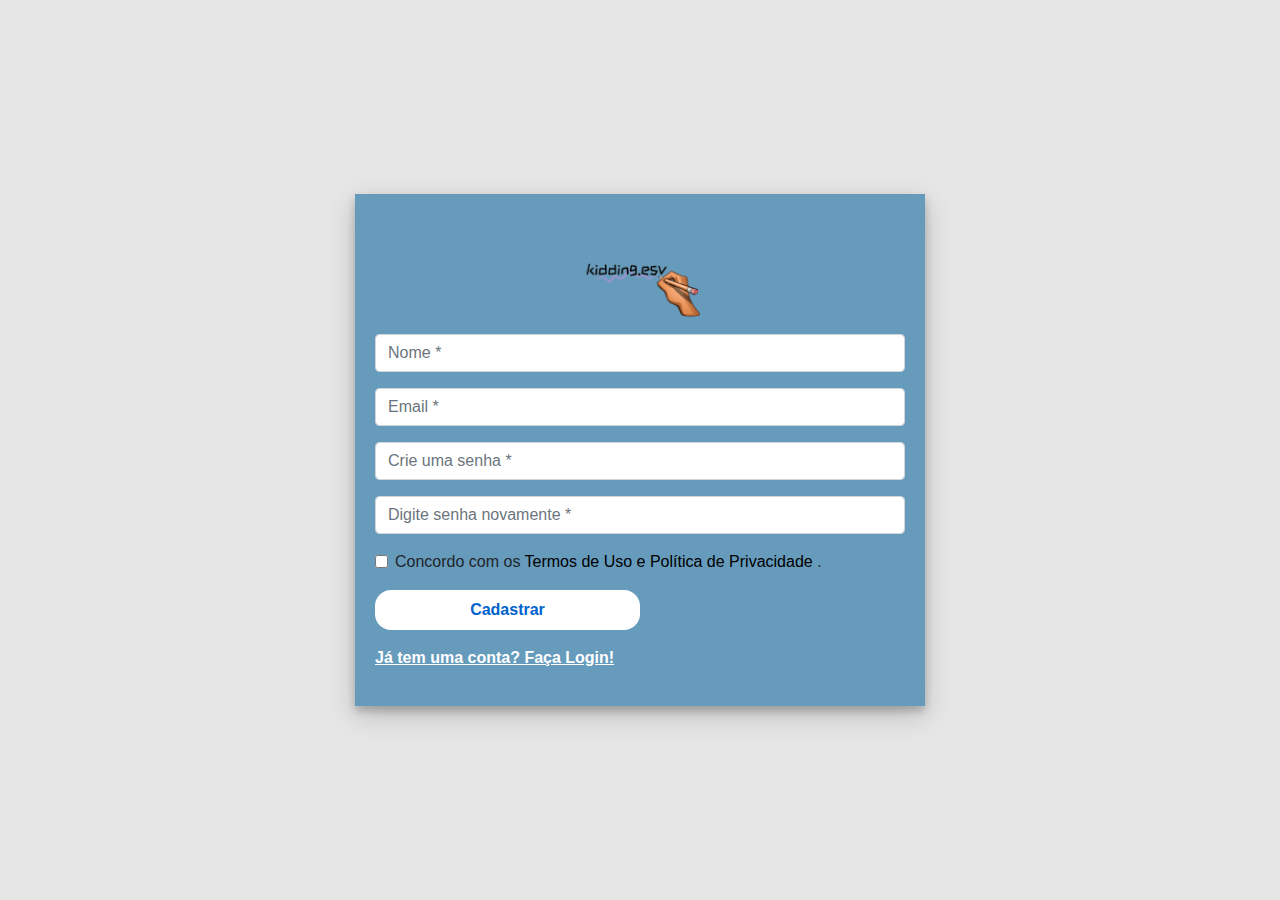
<file: front-kidding-esv/cadastro.html>
<!DOCTYPE html>
<html lang="en">
<head>
    <meta charset="UTF-8">
    <meta http-equiv="X-UA-Compatible" content="IE=edge">
    <meta name="viewport" content="width=device-width, initial-scale=1.0">
    <link rel="shortcut icon" href="favicon.ico" type="image/x-icon">
    <link href="//maxcdn.bootstrapcdn.com/bootstrap/4.1.1/css/bootstrap.min.css" rel="stylesheet" id="bootstrap-css">
    <script src="//maxcdn.bootstrapcdn.com/bootstrap/4.1.1/js/bootstrap.min.js"></script>
    <script src="//cdnjs.cloudflare.com/ajax/libs/jquery/3.2.1/jquery.min.js"></script>
    <title>Cadastro • Kidding.Esv</title>
</head>
<body>
<div class="container login-container center-block">
    <div class="row justify-content-center align-items-center" style="height:100vh">
        <div class="col-md-6 login-form-2 card-body">
            <div style="text-align: center;">
                <a href="index.html"><img src="images/logotip.png" alt="" style="height: 120px; padding: 0%; margin: 0%;"></a>
            </div>
            <form>
                <div class="form-group center">
                    <input required type="text" class="form-control" placeholder="Nome *" value="" />
                </div>
                <div class="form-group center">
                    <input required type="text" class="form-control" placeholder="Email *" value="" />
                </div>
                <div class="form-group center">
                    <input required type="password" class="form-control" placeholder="Crie uma senha *" value="" />
                </div>
                <div class="form-group center">
                    <input required type="password" class="form-control" placeholder="Digite senha novamente *" value="" />
                </div>

                <div class="form-group">
                    <div class="form-check">
                      <input class="form-check-input" type="checkbox" value="" required>
                      <label class="form-check-label point">
                        Concordo com os <a href="termos.html" target="_blank" style="color: black;">Termos de Uso e Política de Privacidade</a> .
                      </label>
                    </div>
                  </div>


                <div class="form-group center">
                    <input type="submit" class="btnSubmit" value="Cadastrar" />
                </div>
                <div class="form-group center">
                    <p><a href="login.html" class="register" value="register">Já tem uma conta? Faça Login!</a></p>
                    
                </div>
            </form>
        </div>
    </div>
</div>
</body>
</html>
<style>

.login-form-2{
    background: #669bbc;
    box-shadow: 0 5px 8px 0 rgba(0, 0, 0, 0.2), 0 9px 26px 0 rgba(0, 0, 0, 0.19);
}
.login-form-2 h3{
    text-align: center;
    color: #fff;
}
.btnSubmit
{
    width: 50%;
    border-radius: 1rem;
    padding: 1.5%;
    border: none;
    cursor: pointer;
}
.login-form-2 .btnSubmit{
    font-weight: 600;
    color: #0062cc;
    background-color: #fff;
}
.login-form-2 .ForgetPwd{
    color: #fff;
    font-weight: 600;
    text-decoration: underline;
}
.register{
    color: #fff;
    font-weight: 600;
    text-decoration: underline;
}
.point{
    cursor: pointer;
}
body{
    background-color: #e6e6e6;
}
</style>
</file>
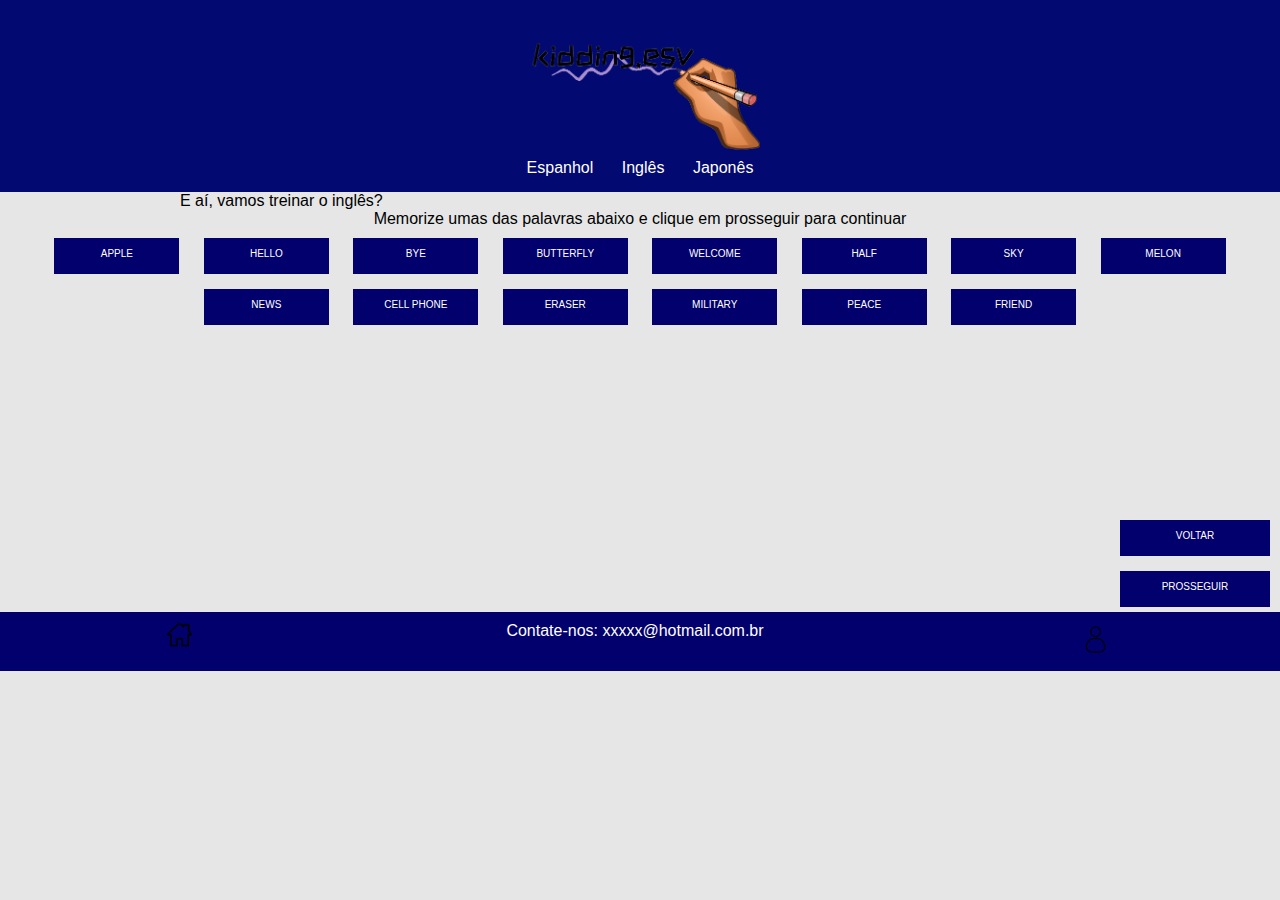
<file: front-kidding-esv/ingles.html>
<!DOCTYPE html>
<html lang="pt-br">
<head>
    <meta charset="UTF-8">
    <meta http-equiv="X-UA-Compatible" content="IE=edge">
    <meta name="viewport" content="width=device-width, initial-scale=1.0">
    <link rel="shortcut icon" href="favicon.ico" type="image/x-icon">
    <link rel="stylesheet" type="text/css" href="css/estilo.css">
    <link rel="stylesheet" href="https://stackpath.bootstrapcdn.com/bootstrap/4.1.3/css/bootstrap.min.css" integrity="sha384-MCw98/SFnGE8fJT3GXwEOngsV7Zt27NXFoaoApmYm81iuXoPkFOJwJ8ERdknLPMO" crossorigin="anonymous">
    <title>Kidding.Esv</title>
</head>
<body>
    <div id="area-cabecalho">
        <div style="text-align: center;">
            <a href="index.html"><img src="images/unknown.png" alt="" style="height: 140px; padding: 0%; margin: 0%;"></a>
        </div>
        <div id="area-menu">
            <a href="espanhol.html" id="espanhol">Espanhol</a>
            <a href="ingles.html" id="ingles">Inglês</a>
            <a href="japones.html" id="japones">Japonês</a>
        </div>
    </div>
    <div id="area-principal">
       <div>
              E aí, vamos treinar o inglês?
        </div>
    </div> 
            <div class="frase">
                Memorize umas das palavras abaixo e clique em prosseguir para continuar
            </div>
            <div class="btn1">
            <button class="btn-color">Apple</button>
            <button class="btn-color">Hello</button>
            <button class="btn-color">Bye</button>
            <button class="btn-color">Butterfly</button>
            <button class="btn-color">Welcome</button>
            <button class="btn-color">Half</button>
            <button class="btn-color">Sky</button>
            <button class="btn-color">Melon</button>
            <button class="btn-color">News</button>
            <button class="btn-color">Cell phone</button>
            <button class="btn-color">Eraser</button>
            <button class="btn-color">Military</button>
            <button class="btn-color">Peace</button>
            <button class="btn-color">Friend</button>
            </div>
        </div>
      
    </div>
        <div class="btn3">
           
            <form action="index.html">
           <button class="btn2" type="submit">Voltar</button>
            </form>
            <form action="ProsseguirG.html">
            <button class="btn4"type="submit">Prosseguir</button>
            </form>
        </div>

    
    <script src="https://code.jquery.com/jquery-3.3.1.slim.min.js" integrity="sha384-q8i/X+965DzO0rT7abK41JStQIAqVgRVzpbzo5smXKp4YfRvH+8abtTE1Pi6jizo" crossorigin="anonymous"></script>
    <script src="https://cdnjs.cloudflare.com/ajax/libs/popper.js/1.14.3/umd/popper.min.js" integrity="sha384-ZMP7rVo3mIykV+2+9J3UJ46jBk0WLaUAdn689aCwoqbBJiSnjAK/l8WvCWPIPm49" crossorigin="anonymous"></script>
    <script src="https://stackpath.bootstrapcdn.com/bootstrap/4.1.3/js/bootstrap.min.js" integrity="sha384-ChfqqxuZUCnJSK3+MXmPNIyE6ZbWh2IMqE241rYiqJxyMiZ6OW/JmZQ5stwEULTy" crossorigin="anonymous"></script>

    <footer class="rodape">
    <a>
    <img src="images/home.png" alt="" style="width: 25px;">
    </a>
         <a>Contate-nos: xxxxx@hotmail.com.br</a>
         <a><img src="images/user.png" alt="" style="width: 35px;"></a>
    
    </footer>
</body>
</html>

<style>
*{
    margin: 0;
    padding: 0;
}
body{
    font-size: 1em;
    font-family: "Trebuchet MS", Arial, Helvetica, sans-serif;
    background-color: #e6e6e6;
}
#area-cabecalho {
    background-color: #020970;
    padding: 10px;
    text-align: center;
    max-height: 200px;
}
#area-logo,
#area-menu{
    padding: 5px;
}
/* Formatação do menu  */
a{
    text-decoration: none;
}
#espanhol:link, #espanhol:visited{
    color:#fff;
    padding: 8px 12px;
}
#espanhol:hover{
    color: #ffba08;
}
#ingles:link, #ingles:visited{
    color:#fff;
    padding: 8px 12px;
}
#ingles:hover{
    color: #0d47a1;
}
#japones:link, #japones:visited{
    color:#fff;
    padding: 8px 12px;
}
#japones:hover{
    color: #d00000;
}
/* Titulo */
h1{
    color: #343a40;
    font-size: 2.5em;
}
.segunda-cor{
    color: #fcca46;
}
/* Imagem Logo */
.container {
    width: 200px;
    height: 120px;
}

/* resize images */
.container img {
    width: 100%;
    height: auto;
    display: block;
    margin-left: auto;
    margin-right: auto
}

#area-principal{
    width: 920px;
    margin: 0 auto;
}
#area-postagens{
    width: 660px;
    float: left;
    
}
.center{
    text-align: center;
}
/* Login */
.login-container{
    margin-top: 5%;
    margin-right: 10%;
}
.login-form-2{
    padding: 7%;
    background: #156d88;
    box-shadow: 0 5px 8px 0 rgba(0, 0, 0, 0.2), 0 9px 26px 0 rgba(0, 0, 0, 0.19);
}
.login-form-2 h3{
    text-align: center;
    color: #fff;
}
.login-container form{
    padding:15%;
}
.btnSubmit
{
    width: 50%;
    border-radius: 1rem;
    padding: 1.5%;
    border: none;
    cursor: pointer;
}
.login-form-2 .btnSubmit{
    font-weight: 600;
    color: #0062cc;
    background-color: #fff;
}
.login-form-2 .ForgetPwd{
    color: #fff;
    font-weight: 600;
    text-decoration: underline;
}
.register{
    color: rgb(255, 255, 255);
    font-weight: 600;
    text-decoration:none;
}

/*Tabela das Palavras*/

.btn-color{ 
    font-family:Arial,;
    font-size: 10px;
    text-transform: uppercase;
    font-weight: 500;
    border: none;
    padding: 10px;
    margin: 10px;
    cursor: pointer;
    background: #01006c;
    color:#fff;
    box-shadow:0 5px 0 #01006c;
    width: 125px;
}

.btn-color:hover{
    
    background: #01006c;
    color:#fff;
    box-shadow: 0 5px 0 #03024d;
}
.btn-color:active{
    position: relative;
    top: 0 5px 0;
    box-shadow:none;
}
          
 /*frase position*/
.frase{
    text-align: center;
}
/*Tabela Position*/
.btn1{
    text-align: center;
}

.btn3{
    text-align: right;
    margin-top: 180px;
}

/*Position Voltar e Prosseguir*/
.btn2{
    font-family:Arial,;
    font-size: 10px;
    text-transform: uppercase;
    font-weight: 500;
    border: none;
    padding: 10px;
    margin: 10px;
    cursor: pointer;
    background: #01006c;
    color:#fff;
    box-shadow:0 5px 0 #01006c;
    width: 150px;
    
    }
    
.btn4
{
    font-family:Arial,;
    font-size: 10px;
    text-transform: uppercase;
    font-weight: 500;
    border: none;
    padding: 10px;
    margin: 10px;
    cursor: pointer;
    background: #01006c;
    color:#fff;
    box-shadow:0 5px 0 #01006c;
    width: 150px;
}
/*rodateupé*/
.rodape{
    background: #01006c;
    font-family: Arial;
    color: #fff;
    padding: 10px;
    display: flex;
    justify-content: space-around;
   }






</style>
</file>
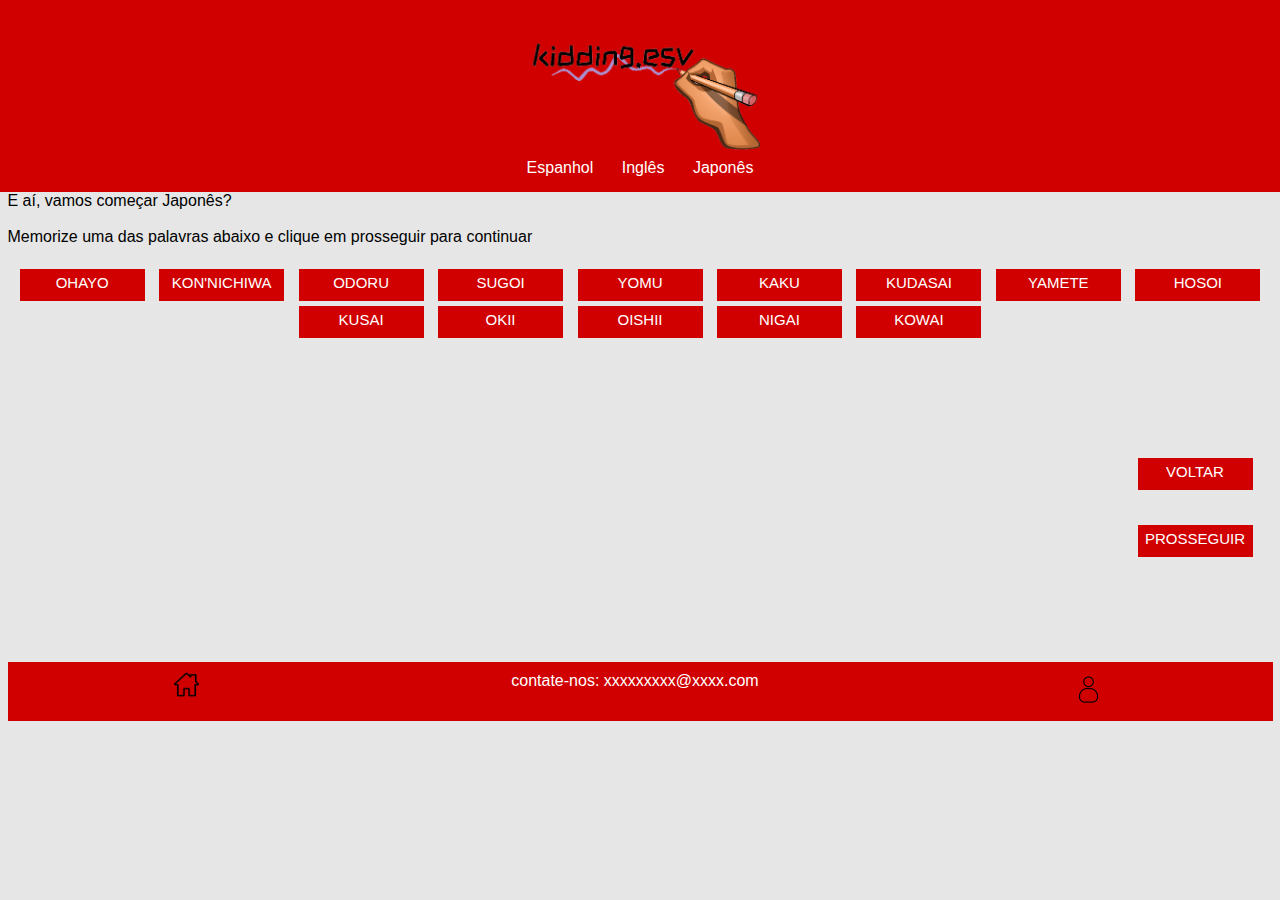
<file: front-kidding-esv/japones.html>
<!DOCTYPE html>
<html lang="pt-br">
<head>
    <meta charset="UTF-8">
    <meta http-equiv="X-UA-Compatible" content="IE=edge">
    <meta name="viewport" content="width=device-width, initial-scale=1.0">
    <link rel="shortcut icon" href="favicon.ico" type="image/x-icon">
    <title>Kidding.Esv</title>
</head>
<body>
    <header>
    <div id="area-cabecalho">
        <div style="text-align: center;">
            <a href="index.html"><img src="images/unknown.png" alt="" style="height: 140px; padding: 0%; margin: 0%;"></a>
        </div>
        
        <div id="area-menu">
            <a href="espanhol.html" id="espanhol">Espanhol</a>
            <a href="ingles.html" id="ingles">Inglês</a>
            <a href="japones.html" id="japones">Japonês</a>
        </div>
    </div>
</header>
    <div id="area-principal">
        <div id="area-postagens">
            E aí, vamos começar Japonês? 
         <br>
         <br>
            Memorize uma das palavras abaixo e clique em prosseguir para continuar
        </div>
        <br>
        <br>
        <br>
        <br>
        <div class="meio">
        <button class="plvJ">Ohayo</button>
        <button class="plvJ">Kon'nichiwa</button>
        <button class="plvJ">Odoru</button>
        <button class="plvJ">Sugoi</button>
        <button class="plvJ">Yomu</button>
        <button class="plvJ">Kaku</button>
        <button class="plvJ">Kudasai</button>
        <button class="plvJ">Yamete</button>
        <button class="plvJ">Hosoi</button>
        <button class="plvJ">Kusai</button>
        <button class="plvJ">Okii</button>
        <button class="plvJ">Oishii</button>
        <button class="plvJ">Nigai</button>
        <button class="plvJ">kowai</button>
    </div>
    <div class="cont">
        <form action="index.html">
            <button class="cont1" type="submit">Voltar</button>
    </form>
    <form action="prosseguirJ.html">
        <button class="cont1">Prosseguir</button>
    </form>
    </div>
    <br>
    <br>
    <br>
    <br>
    <br>
    <footer class="footer">
        <a href="index.html">
        <img src="images/home.png" alt="" style="width: 25px">
    </a>
        <a>contate-nos: xxxxxxxxx@xxxx.com</a>

        <a><img src="images/user.png" alt="" style="width: 35px"></a>
 
    </footer>
</body>
</html>
<style>
*{
    margin: 0;
    padding: 0;
}
body{
    font-size: 1em;
    font-family: "Trebuchet MS", Arial, Helvetica, sans-serif;
    background-color: #e6e6e6;
}
#area-cabecalho {
    background-color: #d00000;
    padding: 10px;
    text-align: center;
    max-height: 200px;
}
#area-logo,
#area-menu{
    padding: 5px;
}
/* Formatação do menu  */
a{
    text-decoration: none;
}
#espanhol:link, #espanhol:visited{
    color:#fff;
    padding: 8px 12px;
}
#espanhol:hover{
    color: #ffba08;
}
#ingles:link, #ingles:visited{
    color:#fff;
    padding: 8px 12px;
}
#ingles:hover{
    color: #0d47a1;
}
#japones:link, #japones:visited{
    color:rgb(255, 255, 255);
    padding: 8px 12px;
}
#japones:hover{
    color: #000000;
}
/* Titulo */
h1{
    color: #343a40;
    font-size: 2.5em;
}
.segunda-cor{
    color: #fcca46;
}
/* Imagem Logo */
.container {
    width: 200px;
    height: 120px;
}

/* resize images */
.container img {
    width: 100%;
    height: auto;
    display: block;
    margin-left: auto;
    margin-right: auto
}

#area-principal{
    width: 1265px;
    margin: 0 auto;
}
#area-postagens{
    width: 660px;
    float: left;
}
.center{
    text-align: center;
}
/* Login */
.login-container{
    margin-top: 5%;
    margin-right: 10%;
}
.login-form-2{
    padding: 7%;
    background: #156d88;
    box-shadow: 0 5px 8px 0 rgba(0, 0, 0, 0.2), 0 9px 26px 0 rgba(0, 0, 0, 0.19);
}
.login-form-2 h3{
    text-align: center;
    color: #fff;
}
.login-container form{
    padding:15%;
}
.btnSubmit
{
    width: 50%;
    border-radius: 1rem;
    padding: 1.5%;
    border: none;
    cursor: pointer;
}
.login-form-2 .btnSubmit{
    font-weight: 600;
    color: #0062cc;
    background-color: #fff;
}
.login-form-2 .ForgetPwd{
    color: #fff;
    font-weight: 600;
    text-decoration: underline;
}
.register{
    color: rgb(255, 255, 255);
    font-weight: 600;
    text-decoration: none;
}
.plvJ{
    font-family: Arial;
    font-size: 15px;
    text-transform: uppercase;
    font-weight: 500;
    border: none;
    padding: 5px;
    margin: 5px;
    cursor: pointer;
    background: #d00000;
    color: #fff;
    box-shadow: 0 5px 0 #d00000;
    width: 125px;

}
.plvJ:hover{
    background: #f3f1f1;
    color: rgb(0, 0, 0);
    box-shadow: 0 5px 0 #8d0202;

}
.plvJ:active{
    position: relative;
    top: 5px;
    box-shadow:none;
}
.meio{
    text-align: center;
}
.cont1{
    font-family: Arial;
    font-size: 15px;
    text-transform: uppercase;
    font-weight: 500;
    border: none;
    padding: 5px;
    margin: 20px;
    cursor: pointer;
    background: #d00000;
    color: #fff;
    box-shadow: 0 5px 0 #d00000;
    width: 115px;

}
.cont1:hover{
    background: #f3f1f1;
    color: rgb(0, 0, 0);
    box-shadow: 0 5px 0 #8d0202;

}
.cont1:active{
    position: relative;
    top: 5px;
    box-shadow:none;
}
.cont{
    text-align: right;
    margin-top: 100px;
}
.footer{
    color: #fff;
    background: #d00000;
font-family: Arial, Helvetica, sans-serif;
font-size: 16px;
padding: 10px;
display: flex;
justify-content: space-around;
}
</style>
</file>
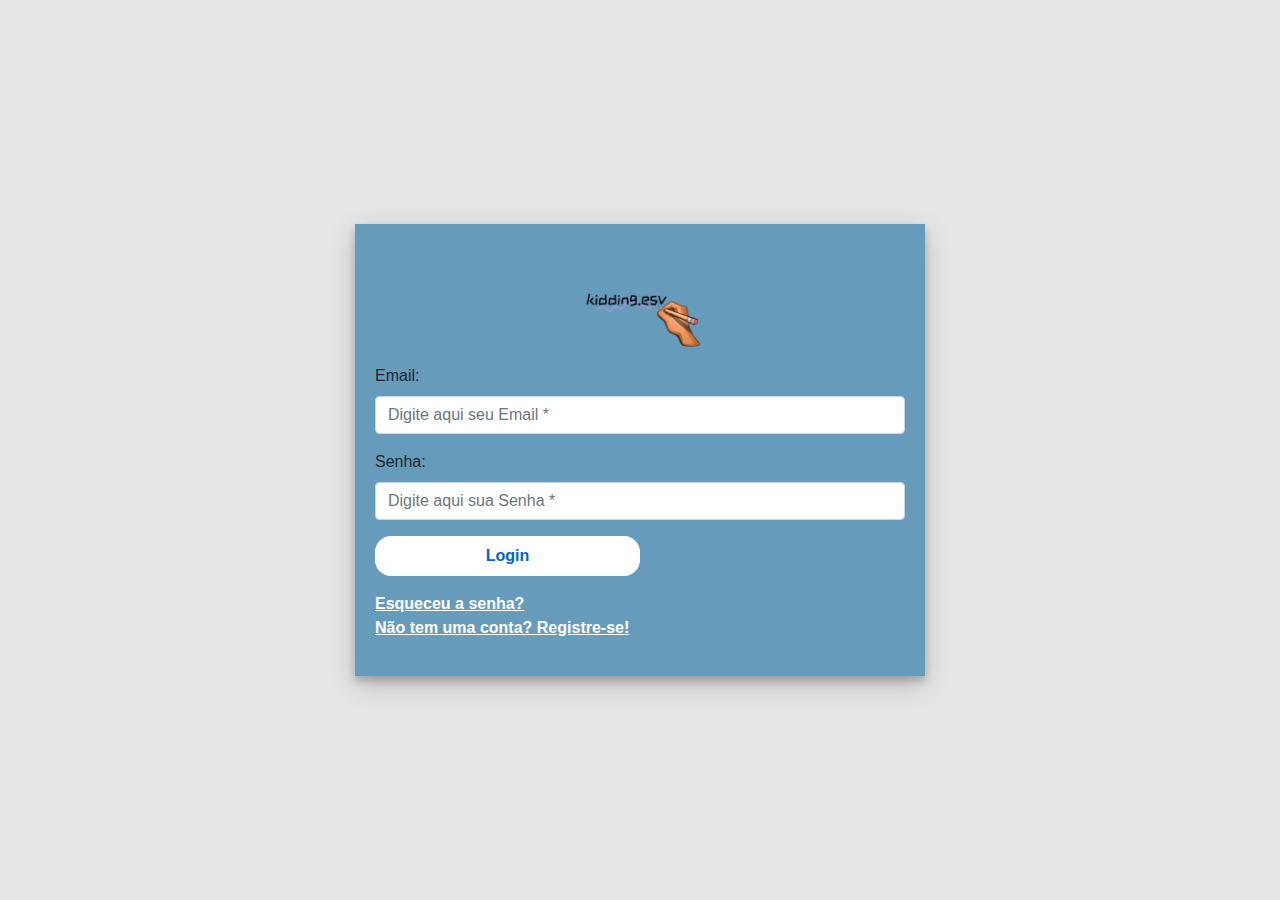
<file: front-kidding-esv/login.html>
<!DOCTYPE html>
<html lang="en">
<head>
    <meta charset="UTF-8">
    <meta http-equiv="X-UA-Compatible" content="IE=edge">
    <meta name="viewport" content="width=device-width, initial-scale=1.0">
    <link rel="shortcut icon" href="favicon.ico" type="image/x-icon">
    <link href="//maxcdn.bootstrapcdn.com/bootstrap/4.1.1/css/bootstrap.min.css" rel="stylesheet" id="bootstrap-css">
    <script src="//maxcdn.bootstrapcdn.com/bootstrap/4.1.1/js/bootstrap.min.js"></script>
    <script src="//cdnjs.cloudflare.com/ajax/libs/jquery/3.2.1/jquery.min.js"></script>
    <title>Login • Kidding.Esv</title>
</head>
<body>
<div class="container login-container center-block">
    <div class="row justify-content-center align-items-center" style="height:100vh">
        <div class="col-md-6 login-form-2 card-body">
            <div style="text-align: center;">
                <a href="index.html"><img src="images/logotip.png" alt="" style="height: 120px; padding: 0%; margin: 0%;"></a>
            </div>
            <form>
                <div class="form-group center">
                    <label> Email:</label>
                    <input required type="text" class="form-control" placeholder="Digite aqui seu Email *" value="" />
                </div>
                <div class="form-group center">
                    <label> Senha:</label>
                    <input required type="password" class="form-control" placeholder="Digite aqui sua Senha *" value="" />
                </div>
                <div class="form-group center">
                    <input type="submit" class="btnSubmit" value="Login" />
                </div>
                <div class="form-group center">
                    <a href="redefinir.html" class="ForgetPwd" value="Login">Esqueceu a senha?</a>
                    <p><a href="cadastro.html" class="register" value="register">Não tem uma conta? Registre-se!</a></p>
                    
                </div>
            </form>
        </div>
    </div>
</div>
</body>
</html>
<style>

.login-form-2{
    background: #669bbc;
    box-shadow: 0 5px 8px 0 rgba(0, 0, 0, 0.2), 0 9px 26px 0 rgba(0, 0, 0, 0.19);
}
.login-form-2 h3{
    text-align: center;
    color: #fff;
}
.btnSubmit
{
    width: 50%;
    border-radius: 1rem;
    padding: 1.5%;
    border: none;
    cursor: pointer;
}
.login-form-2 .btnSubmit{
    font-weight: 600;
    color: #0062cc;
    background-color: #fff;
}
.login-form-2 .ForgetPwd{
    color: #fff;
    font-weight: 600;
    text-decoration: underline;
}
.register{
    color: #fff;
    font-weight: 600;
    text-decoration: underline;
}
body{
    background-color: #e6e6e6;
}
</style>
</file>
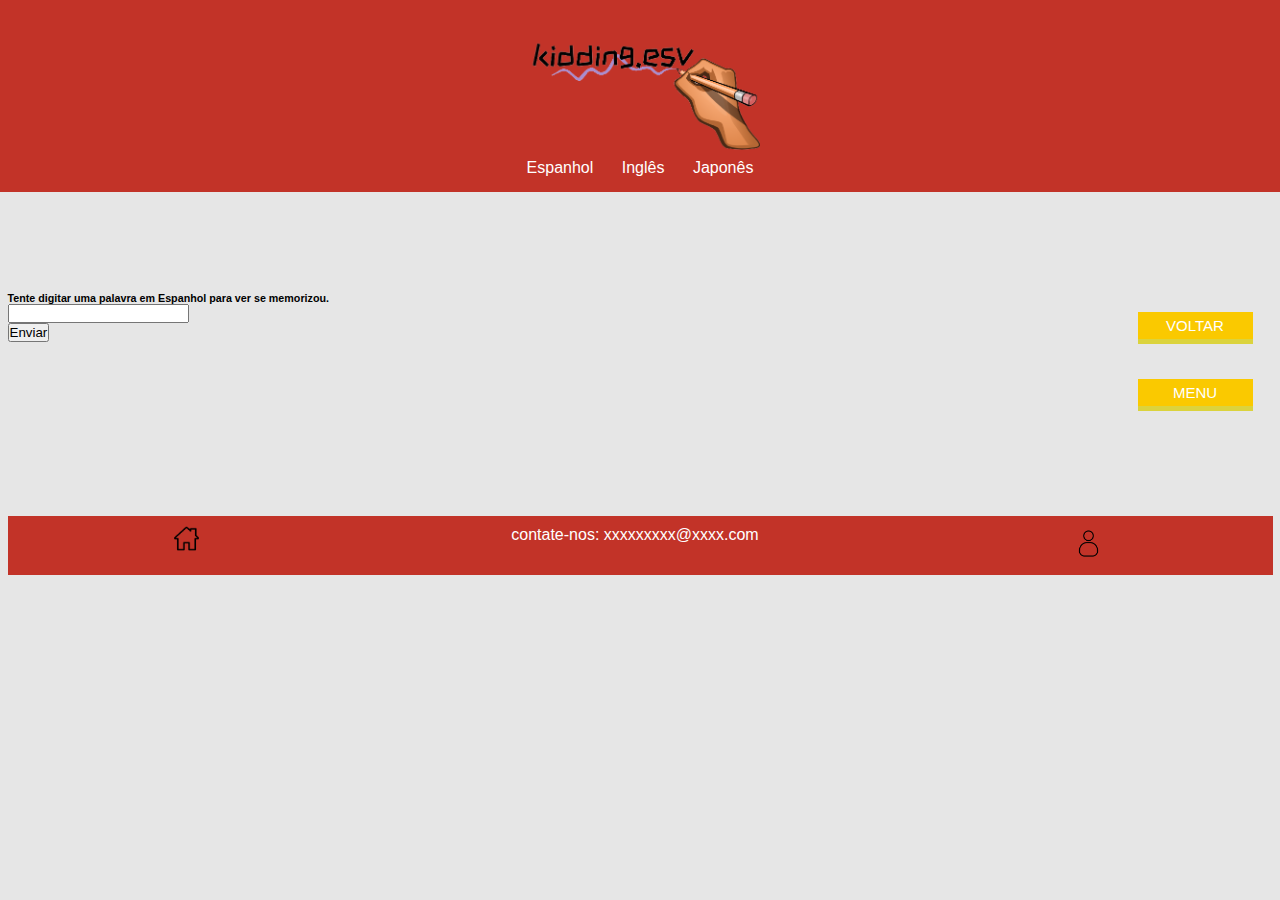
<file: front-kidding-esv/prosseguirE.html>
<!DOCTYPE html>
<html lang="pt-br">
<head>
    <meta charset="UTF-8">
    <meta http-equiv="X-UA-Compatible" content="IE=edge">
    <meta name="viewport" content="width=device-width, initial-scale=1.0">
    <link rel="shortcut icon" href="favicon.ico" type="image/x-icon">
    <link rel="stylesheet" href="https://stackpath.bootstrapcdn.com/bootstrap/4.1.3/css/bootstrap.min.css" integrity="sha384-MCw98/SFnGE8fJT3GXwEOngsV7Zt27NXFoaoApmYm81iuXoPkFOJwJ8ERdknLPMO" crossorigin="anonymous">
    <title>Kidding.Esv</title>
</head>
<body>
    <header>
    <div id="area-cabecalho">
        <div style="text-align: center;">
            <a href="index.html"><img src="images/unknown.png" alt="" style="height: 140px; padding: 0%; margin: 0%;"></a>
        </div>
        
        <div id="area-menu">
            <a href="espanhol.html" id="espanhol">Espanhol</a>
            <a href="ingles.html" id="ingles">Inglês</a>
            <a href="japones.html" id="japones">Japonês</a>
        </div>
    </div>
</header>
    <div id="area-principal">
        <div id="area-postagens">
            <h6>Tente digitar uma palavra em Espanhol para ver se memorizou.</h6>
            <div class="input-group mb-3">
                <input type="text" class="form-control" aria-label="teste" aria-describedby="button-addon2">
                <div class="input-group-append">
                  <button class="btn btn-outline-secondary" type="button" id="button-addon2">Enviar</button>
                </div>
              </div>
         <br>
         <br>
    </div>
    <div class="progE">
        <form action="espanhol.html">
            <button class="prog2" type="submit">Voltar</button>
    </form>
    <form action="index.html">
        <button class="prog2">Menu</button>
    </form>
    </div>
    <br>
    <br>
    <br>
    <br>
    <br>
    <footer class="footer">
        <a href="index.html">
        <img src="images/home.png" alt="" style="width: 25px">
    </a>
        <a>contate-nos: xxxxxxxxx@xxxx.com</a>

        <a><img src="images/user.png" alt="" style="width: 35px"></a>
 
    </footer>
</body>
</html>
<style>
*{
    margin: 0;
    padding: 0;
}
body{
    font-size: 1em;
    font-family: "Trebuchet MS", Arial, Helvetica, sans-serif;
    background-color: #e6e6e6;
}
#area-cabecalho {
    background-color: #c23328;
    padding: 10px;
    text-align: center;
    max-height: 200px;
}
#area-logo,
#area-menu{
    padding: 5px;
}
/* Formatação do menu  */
a{
    text-decoration: none;
}
#espanhol:link, #espanhol:visited{
    color:#fff;
    padding: 8px 12px;
}
#espanhol:hover{
    color: #ffba08;
}
#ingles:link, #ingles:visited{
    color:#fff;
    padding: 8px 12px;
}
#ingles:hover{
    color: #0d47a1;
}
#japones:link, #japones:visited{
    color:rgb(255, 255, 255);
    padding: 8px 12px;
}
#japones:hover{
    color: #000000;
}
/* Titulo */
h1{
    color: #343a40;
    font-size: 2.5em;
}
.segunda-cor{
    color: #fcca46;
}
/* Imagem Logo */
.container {
    width: 200px;
    height: 120px;
}

/* resize images */
.container img {
    width: 100%;
    height: auto;
    display: block;
    margin-left: auto;
    margin-right: auto
}

#area-principal{
    width: 1265px;
    margin: 0 auto;
}
#area-postagens{
    width: 660px;
    float: left;
}
.center{
    text-align: center;
}
/* Login */
.login-container{
    margin-top: 5%;
    margin-right: 10%;
}
.login-form-2{
    padding: 7%;
    background: #156d88;
    box-shadow: 0 5px 8px 0 rgba(0, 0, 0, 0.2), 0 9px 26px 0 rgba(0, 0, 0, 0.19);
}
.login-form-2 h3{
    text-align: center;
    color: #fff;
}
.login-container form{
    padding:15%;
}
.btnSubmit
{
    width: 50%;
    border-radius: 1rem;
    padding: 1.5%;
    border: none;
    cursor: pointer;
}
.login-form-2 .btnSubmit{
    font-weight: 600;
    color: #0062cc;
    background-color: #fff;
}
.login-form-2 .ForgetPwd{
    color: #fff;
    font-weight: 600;
    text-decoration: underline;
}
.register{
    color: rgb(255, 255, 255);
    font-weight: 600;
    text-decoration: none;
}

.prog2{
    font-family: Arial;
    font-size: 15px;
    text-transform: uppercase;
    font-weight: 500;
    border: none;
    padding: 5px;
    margin: 20px;
    cursor: pointer;
    background: #fac900;
    color: #fff;
    box-shadow: 0 5px 0 #dbd33d;
    width: 115px;

}
.prog2:hover{
    background: #c23328;
    color: rgb(0, 0, 0);
    box-shadow: 0 5px 0 #dbd33d;

}
.prog2:active{
    position: relative;
    top: 5px;
    box-shadow:none;
}
.progE{
    text-align: right;
    margin-top: 100px;
}
.footer{
    color: #fff;
    background: #c23328;
font-family: Arial, Helvetica, sans-serif;
font-size: 16px;
padding: 10px;
display: flex;
justify-content: space-around;
}
</style>
</file>
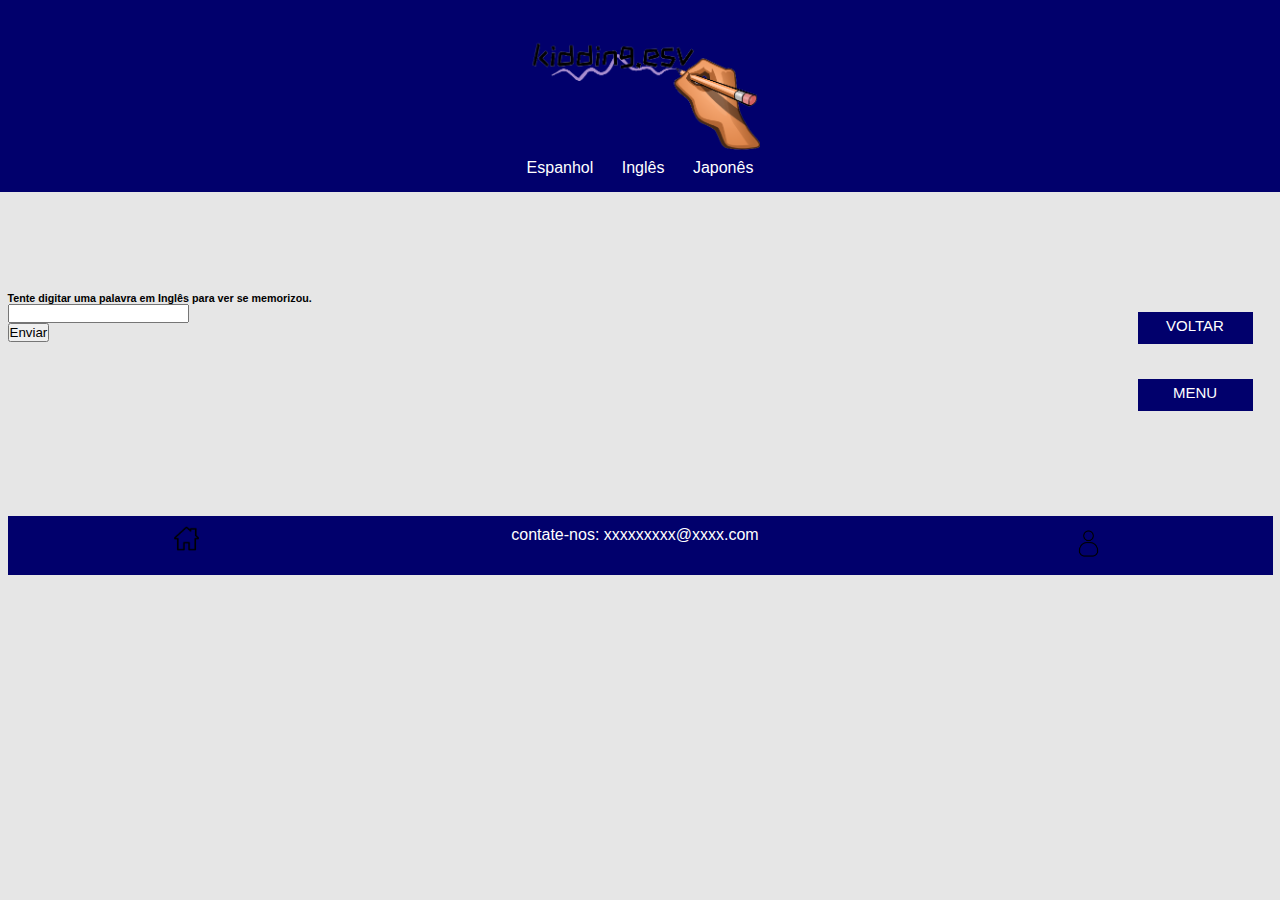
<file: front-kidding-esv/ProsseguirG.html>
<!DOCTYPE html>
<html lang="pt-br">
<head>
    <meta charset="UTF-8">
    <meta http-equiv="X-UA-Compatible" content="IE=edge">
    <meta name="viewport" content="width=device-width, initial-scale=1.0">
    <link rel="shortcut icon" href="favicon.ico" type="image/x-icon">
    <link rel="stylesheet" href="https://stackpath.bootstrapcdn.com/bootstrap/4.1.3/css/bootstrap.min.css" integrity="sha384-MCw98/SFnGE8fJT3GXwEOngsV7Zt27NXFoaoApmYm81iuXoPkFOJwJ8ERdknLPMO" crossorigin="anonymous">
    <title>Kidding.Esv</title>
</head>
<body>
    <header>
    <div id="area-cabecalho">
        <div style="text-align: center;">
            <a href="index.html"><img src="images/unknown.png" alt="" style="height: 140px; padding: 0%; margin: 0%;"></a>
        </div>
        
        <div id="area-menu">
            <a href="espanhol.html" id="espanhol">Espanhol</a>
            <a href="ingles.html" id="ingles">Inglês</a>
            <a href="japones.html" id="japones">Japonês</a>
        </div>
    </div>
</header>
    <div id="area-principal">
        <div id="area-postagens">
            <h6>Tente digitar uma palavra em Inglês para ver se memorizou.</h6>
            <div class="input-group mb-3">
                <input type="text" class="form-control" aria-label="teste" aria-describedby="button-addon2">
                <div class="input-group-append">
                  <button class="btn btn-outline-secondary" type="button" id="button-addon2">Enviar</button>
                </div>
              </div>
         <br>
         <br>
    </div>
    <div class="progE">
        <form action="ingles.html">
            <button class="prog2" type="submit">Voltar</button>
    </form>
    <form action="index.html">
        <button class="prog2">Menu</button>
    </form>
    </div>
    <br>
    <br>
    <br>
    <br>
    <br>
    <footer class="footer">
        <a href="index.html">
        <img src="images/home.png" alt="" style="width: 25px">
    </a>
        <a>contate-nos: xxxxxxxxx@xxxx.com</a>

        <a><img src="images/user.png" alt="" style="width: 35px"></a>
 
    </footer>
</body>
</html>
<style>
*{
    margin: 0;
    padding: 0;
}
body{
    font-size: 1em;
    font-family: "Trebuchet MS", Arial, Helvetica, sans-serif;
    background-color: #e6e6e6;
}
#area-cabecalho {
    background-color: #01006c;
    padding: 10px;
    text-align: center;
    max-height: 200px;
}
#area-logo,
#area-menu{
    padding: 5px;
}
/* Formatação do menu  */
a{
    text-decoration: none;
}
#espanhol:link, #espanhol:visited{
    color:#fff;
    padding: 8px 12px;
}
#espanhol:hover{
    color: #01006c;
}
#ingles:link, #ingles:visited{
    color:#fff;
    padding: 8px 12px;
}
#ingles:hover{
    color: #0d47a1;
}
#japones:link, #japones:visited{
    color:rgb(255, 255, 255);
    padding: 8px 12px;
}
#japones:hover{
    color: #000000;
}
/* Titulo */
h1{
    color: #343a40;
    font-size: 2.5em;
}
.segunda-cor{
    color: #01006c;
}
/* Imagem Logo */
.container {
    width: 200px;
    height: 120px;
}

/* resize images */
.container img {
    width: 100%;
    height: auto;
    display: block;
    margin-left: auto;
    margin-right: auto
}

#area-principal{
    width: 1265px;
    margin: 0 auto;
}
#area-postagens{
    width: 660px;
    float: left;
}
.center{
    text-align: center;
}
/* Login */
.login-container{
    margin-top: 5%;
    margin-right: 10%;
}
.login-form-2{
    padding: 7%;
    background: #156d88;
    box-shadow: 0 5px 8px 0 rgba(0, 0, 0, 0.2), 0 9px 26px 0 rgba(0, 0, 0, 0.19);
}
.login-form-2 h3{
    text-align: center;
    color: #fff;
}
.login-container form{
    padding:15%;
}
.btnSubmit
{
    width: 50%;
    border-radius: 1rem;
    padding: 1.5%;
    border: none;
    cursor: pointer;
}
.login-form-2 .btnSubmit{
    font-weight: 600;
    color: #0062cc;
    background-color: #fff;
}
.login-form-2 .ForgetPwd{
    color: #fff;
    font-weight: 600;
    text-decoration: underline;
}
.register{
    color: rgb(255, 255, 255);
    font-weight: 600;
    text-decoration: none;
}

.prog2{
    font-family: Arial;
    font-size: 15px;
    text-transform: uppercase;
    font-weight: 500;
    border: none;
    padding: 5px;
    margin: 20px;
    cursor: pointer;
    background: #01006c;
    color: #fff;
    box-shadow: 0 5px 0 #01006c;
    width: 115px;

}
.prog2:hover{
    background: #01006c;
    color:#fff;
    box-shadow: 0 5px 0 #03024d;

}
.prog2:active{
    position: relative;
    top: 5px;
    box-shadow:none;
}
.progE{
    text-align: right;
    margin-top: 100px;
}
.footer{
    color: #fff;
    background: #01006c;
font-family: Arial, Helvetica, sans-serif;
font-size: 16px;
padding: 10px;
display: flex;
justify-content: space-around;
}
</file>
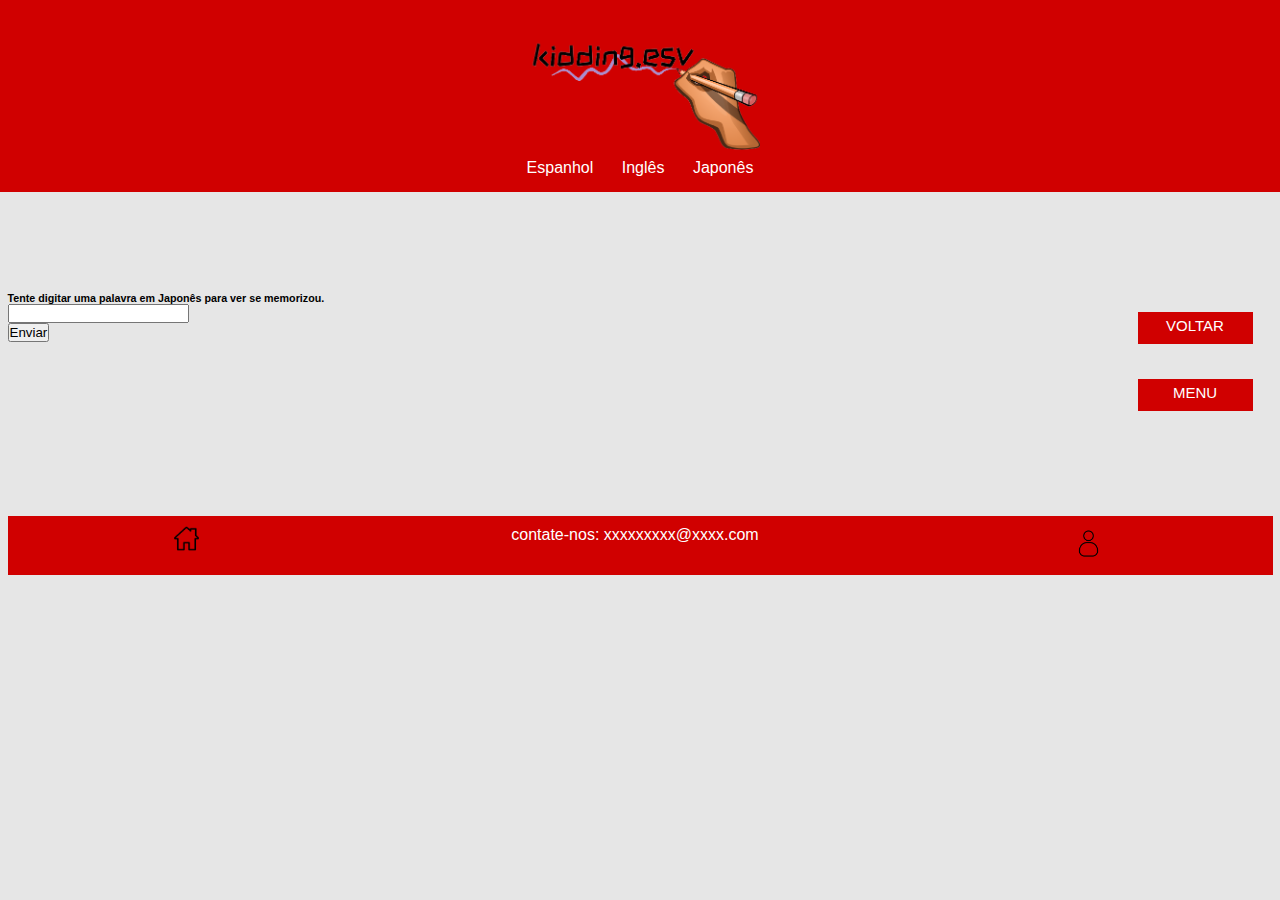
<file: front-kidding-esv/prosseguirJ.html>
<!DOCTYPE html>
<html lang="pt-br">
<head>
    <meta charset="UTF-8">
    <meta http-equiv="X-UA-Compatible" content="IE=edge">
    <meta name="viewport" content="width=device-width, initial-scale=1.0">
    <link rel="shortcut icon" href="favicon.ico" type="image/x-icon">
    <link rel="stylesheet" href="https://stackpath.bootstrapcdn.com/bootstrap/4.1.3/css/bootstrap.min.css" integrity="sha384-MCw98/SFnGE8fJT3GXwEOngsV7Zt27NXFoaoApmYm81iuXoPkFOJwJ8ERdknLPMO" crossorigin="anonymous">
    <title>Kidding.Esv</title>
</head>
<body>
    <header>
    <div id="area-cabecalho">
        <div style="text-align: center;">
            <a href="index.html"><img src="images/unknown.png" alt="" style="height: 140px; padding: 0%; margin: 0%;"></a>
        </div>
        
        <div id="area-menu">
            <a href="espanhol.html" id="espanhol">Espanhol</a>
            <a href="ingles.html" id="ingles">Inglês</a>
            <a href="japones.html" id="japones">Japonês</a>
        </div>
    </div>
</header>
    <div id="area-principal">
        <div id="area-postagens">
            <h6>Tente digitar uma palavra em Japonês para ver se memorizou.</h6>
            <div class="input-group mb-3">
                <input type="text" class="form-control" aria-label="teste" aria-describedby="button-addon2">
                <div class="input-group-append">
                  <button class="btn btn-outline-secondary" type="button" id="button-addon2">Enviar</button>
                </div>
              </div>
         <br>
         <br>
    </div>
    <div class="prog">
        <form action="japones.html">
            <button class="prog1" type="submit">Voltar</button>
    </form>
    <form action="index.html">
        <button class="prog1">Menu</button>
    </form>
    </div>
    <br>
    <br>
    <br>
    <br>
    <br>
    <footer class="footer">
        <a href="index.html">
        <img src="images/home.png" alt="" style="width: 25px">
    </a>
        <a>contate-nos: xxxxxxxxx@xxxx.com</a>

        <a><img src="images/user.png" alt="" style="width: 35px"></a>
 
    </footer>
</body>
</html>
<style>
*{
    margin: 0;
    padding: 0;
}
body{
    font-size: 1em;
    font-family: "Trebuchet MS", Arial, Helvetica, sans-serif;
    background-color: #e6e6e6;
}
#area-cabecalho {
    background-color: #d00000;
    padding: 10px;
    text-align: center;
    max-height: 200px;
}
#area-logo,
#area-menu{
    padding: 5px;
}
/* Formatação do menu  */
a{
    text-decoration: none;
}
#espanhol:link, #espanhol:visited{
    color:#fff;
    padding: 8px 12px;
}
#espanhol:hover{
    color: #ffba08;
}
#ingles:link, #ingles:visited{
    color:#fff;
    padding: 8px 12px;
}
#ingles:hover{
    color: #0d47a1;
}
#japones:link, #japones:visited{
    color:rgb(255, 255, 255);
    padding: 8px 12px;
}
#japones:hover{
    color: #000000;
}
/* Titulo */
h1{
    color: #343a40;
    font-size: 2.5em;
}
.segunda-cor{
    color: #fcca46;
}
/* Imagem Logo */
.container {
    width: 200px;
    height: 120px;
}

/* resize images */
.container img {
    width: 100%;
    height: auto;
    display: block;
    margin-left: auto;
    margin-right: auto
}

#area-principal{
    width: 1265px;
    margin: 0 auto;
}
#area-postagens{
    width: 660px;
    float: left;
}
.center{
    text-align: center;
}
/* Login */
.login-container{
    margin-top: 5%;
    margin-right: 10%;
}
.login-form-2{
    padding: 7%;
    background: #156d88;
    box-shadow: 0 5px 8px 0 rgba(0, 0, 0, 0.2), 0 9px 26px 0 rgba(0, 0, 0, 0.19);
}
.login-form-2 h3{
    text-align: center;
    color: #fff;
}
.login-container form{
    padding:15%;
}
.btnSubmit
{
    width: 50%;
    border-radius: 1rem;
    padding: 1.5%;
    border: none;
    cursor: pointer;
}
.login-form-2 .btnSubmit{
    font-weight: 600;
    color: #0062cc;
    background-color: #fff;
}
.login-form-2 .ForgetPwd{
    color: #fff;
    font-weight: 600;
    text-decoration: underline;
}
.register{
    color: rgb(255, 255, 255);
    font-weight: 600;
    text-decoration: none;
}

.prog1{
    font-family: Arial;
    font-size: 15px;
    text-transform: uppercase;
    font-weight: 500;
    border: none;
    padding: 5px;
    margin: 20px;
    cursor: pointer;
    background: #d00000;
    color: #fff;
    box-shadow: 0 5px 0 #d00000;
    width: 115px;

}
.prog1:hover{
    background: #f3f1f1;
    color: rgb(0, 0, 0);
    box-shadow: 0 5px 0 #8d0202;

}
.prog1:active{
    position: relative;
    top: 5px;
    box-shadow:none;
}
.prog{
    text-align: right;
    margin-top: 100px;
}
.footer{
    color: #fff;
    background: #d00000;
font-family: Arial, Helvetica, sans-serif;
font-size: 16px;
padding: 10px;
display: flex;
justify-content: space-around;
}
</style>
</file>
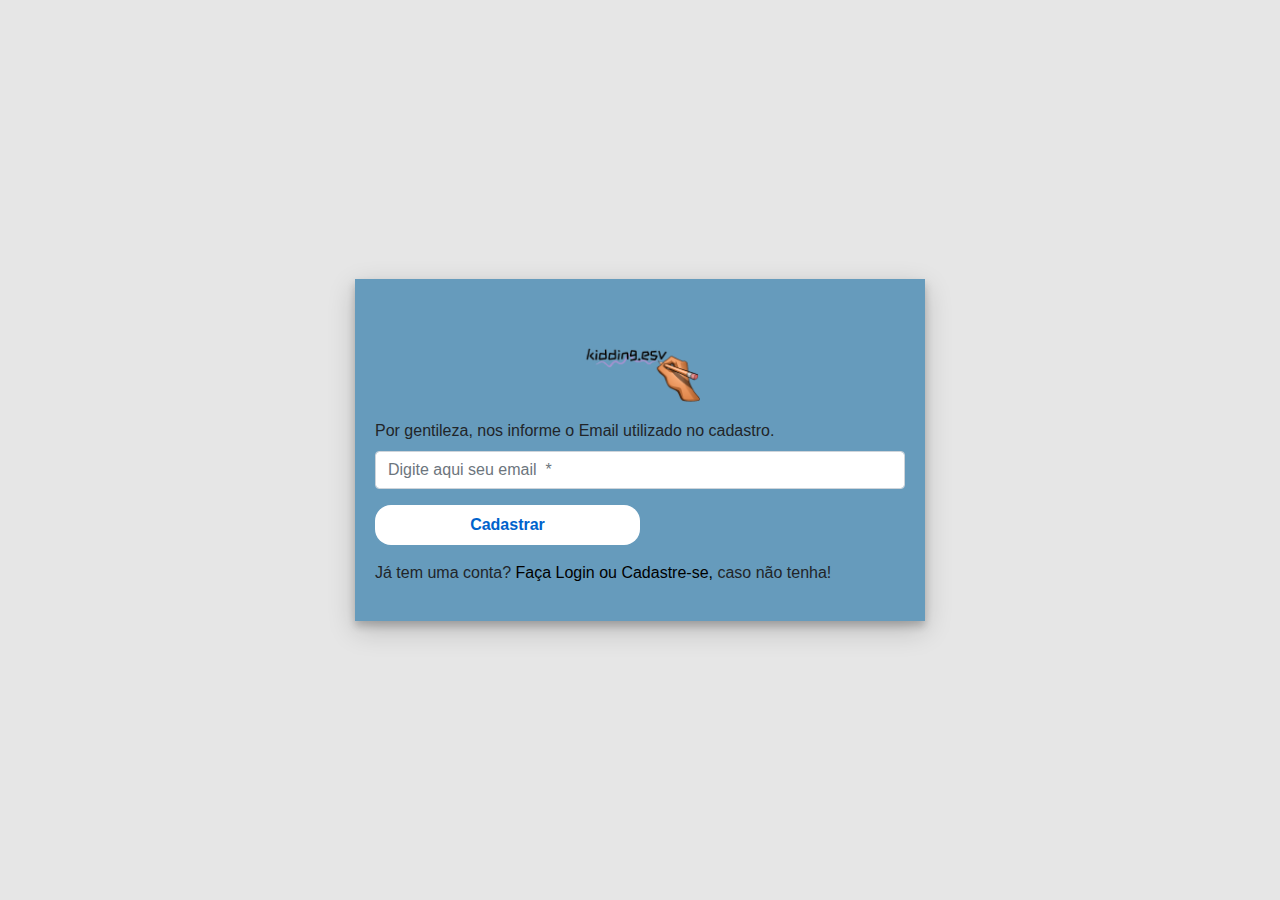
<file: front-kidding-esv/redefinir.html>
<!DOCTYPE html>
<html lang="en">
<head>
    <meta charset="UTF-8">
    <meta http-equiv="X-UA-Compatible" content="IE=edge">
    <meta name="viewport" content="width=device-width, initial-scale=1.0">
    <link rel="shortcut icon" href="favicon.ico" type="image/x-icon">
    <link href="//maxcdn.bootstrapcdn.com/bootstrap/4.1.1/css/bootstrap.min.css" rel="stylesheet" id="bootstrap-css">
    <script src="//maxcdn.bootstrapcdn.com/bootstrap/4.1.1/js/bootstrap.min.js"></script>
    <script src="//cdnjs.cloudflare.com/ajax/libs/jquery/3.2.1/jquery.min.js"></script>
    <title>Redefinição • Kidding.Esv</title>
</head>
<body>
<div class="container login-container center-block">
    <div class="row justify-content-center align-items-center" style="height:100vh">
        <div class="col-md-6 login-form-2 card-body">
            <div style="text-align: center;">
            <img src="images/logotip.png" alt="logo" style="height: 120px; padding: 0%; margin: 0%;">
            </div>
            <form>
                <label>Por gentileza, nos informe o Email utilizado no cadastro.</label>
                <div class="form-group center">
                    <input required type="text" class="form-control" placeholder="Digite aqui seu email  *" value="" />
                </div>
                <div class="form-group center">
                    <input type="submit" class="btnSubmit" value="Cadastrar" />
                </div>
                <div class="form-group center">
                    <p>Já tem uma conta?<a href="login.html" class="anchor"> Faça Login</a> <a class="anchor" href="cadastro.html"> ou Cadastre-se,</a> caso não tenha!</p>
                    
                </div>
            </form>
        </div>
    </div>
</div>
</body>
</html>
<style>
.anchor{
    text-decoration: none;
    color: black;
}
.login-form-2{
    background: #669bbc;
    box-shadow: 0 5px 8px 0 rgba(0, 0, 0, 0.2), 0 9px 26px 0 rgba(0, 0, 0, 0.19);
}
.login-form-2 h3{
    text-align: center;
    color: #fff;
}
.btnSubmit
{
    width: 50%;
    border-radius: 1rem;
    padding: 1.5%;
    border: none;
    cursor: pointer;
}
.login-form-2 .btnSubmit{
    font-weight: 600;
    color: #0062cc;
    background-color: #fff;
}
.login-form-2 .ForgetPwd{
    color: #fff;
    font-weight: 600;
    text-decoration: underline;
}
.register{
    color: #fff;
    font-weight: 600;
    text-decoration: underline;
}
.point{
    cursor: pointer;
}
body{
    background-color: #e6e6e6;
}
</style>
</file>
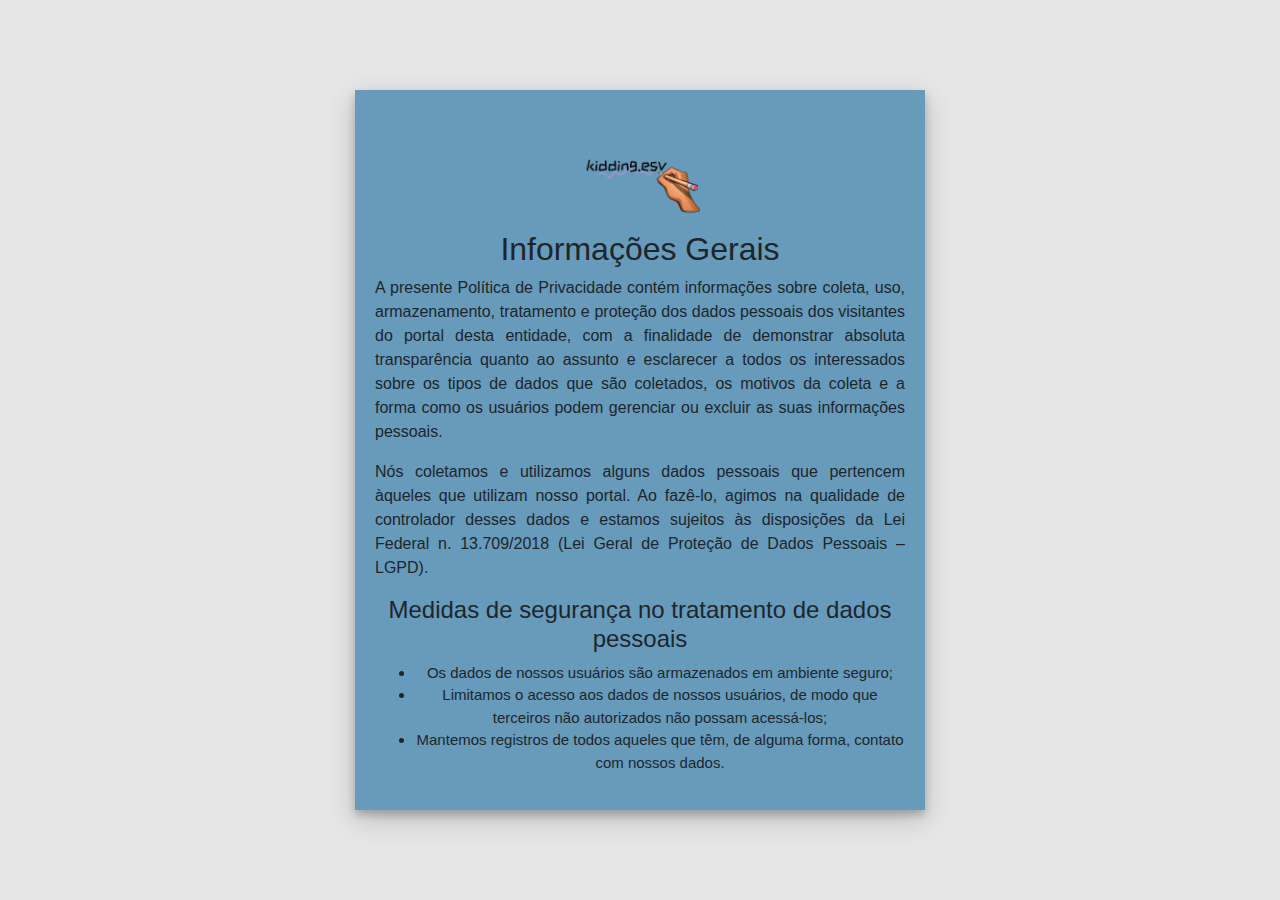
<file: front-kidding-esv/termos.html>
<!DOCTYPE html>
<html lang="en">
<head>
    <meta charset="UTF-8">
    <meta http-equiv="X-UA-Compatible" content="IE=edge">
    <meta name="viewport" content="width=device-width, initial-scale=1.0">
    <link rel="shortcut icon" href="favicon.ico" type="image/x-icon">
    <link href="//maxcdn.bootstrapcdn.com/bootstrap/4.1.1/css/bootstrap.min.css" rel="stylesheet" id="bootstrap-css">
    <script src="//maxcdn.bootstrapcdn.com/bootstrap/4.1.1/js/bootstrap.min.js"></script>
    <script src="//cdnjs.cloudflare.com/ajax/libs/jquery/3.2.1/jquery.min.js"></script>
    <title> Termos • Kidding.Esv</title>
</head>
<body>
<div class="container termos-container center-block">
    <div class="row justify-content-center align-items-center" style="height:100vh">
        <div class="col-md-6 termos-form-2 card-body">
            <div style="text-align: center;">
                <a href="index.html"><img src="images/logotip.png" alt="" style="height: 120px; padding: 0%; margin: 0%;"></a>
            </div>
            
            <div class="alinhamento">
                <h2 class="titulo">Informações Gerais</h2>
                <p>A presente Política de Privacidade contém informações sobre coleta, uso, armazenamento, tratamento e proteção dos dados pessoais dos visitantes do portal desta entidade, com a finalidade de demonstrar absoluta transparência quanto ao assunto e esclarecer a todos os interessados sobre os tipos de dados que são coletados, os motivos da coleta e a forma como os usuários podem gerenciar ou excluir as suas informações pessoais.</p>
                <p>Nós coletamos e utilizamos alguns dados pessoais que pertencem àqueles que utilizam nosso portal. Ao fazê-lo, agimos na qualidade de controlador desses dados e estamos sujeitos às disposições da Lei Federal n. 13.709/2018 (Lei Geral de Proteção de Dados Pessoais – LGPD).</p>
            </div>
            <div class="titulo">
                <h4>Medidas de segurança no tratamento de dados pessoais</h4>
                <ul>
                    <li>
                        Os dados de nossos usuários são armazenados em ambiente seguro;
                    </li>
                    <li>
                        Limitamos o acesso aos dados de nossos usuários, de modo que terceiros não autorizados não possam acessá-los;
                    </li>
                    <li>
                        Mantemos registros de todos aqueles que têm, de alguma forma, contato com nossos dados.
                    </li>
                </ul>
            </div>
            </form>
        </div>
    </div>
</div>
</body>
</html>
<style>

.termos-form-2{
    background: #669bbc;
    box-shadow: 0 5px 8px 0 rgba(0, 0, 0, 0.2), 0 9px 26px 0 rgba(0, 0, 0, 0.19);
}
.alinhamento{
    text-align: justify;
}
.titulo{
    text-align: center;
}
body{
    background-color: #e6e6e6;
}
ul{
    font-size: 15px;
}
</style>
</file>
<file: front-kidding-esv/css/estilo.css>
*{
    margin: 0;
    padding: 0;
}
body{
    font-size: 1em;
    font-family: "Trebuchet MS", Arial, Helvetica, sans-serif;
    background-color: #e6e6e6;
}
#area-cabecalho {
    background-color: #669bbc;
    padding: 10px;
    text-align: center;
    max-height: 200px;
}
#area-logo,
#area-menu{
    padding: 5px;
}
/* Formatação do menu  */
a{
    text-decoration: none;
}
#espanhol:link, #espanhol:visited{
    color:#fff;
    padding: 8px 12px;
}
#espanhol:hover{
    color: #ffba08;
}
#ingles:link, #ingles:visited{
    color:#fff;
    padding: 8px 12px;
}
#ingles:hover{
    color: #0d47a1;
}
#japones:link, #japones:visited{
    color:#fff;
    padding: 8px 12px;
}
#japones:hover{
    color: #d00000;
}
/* Titulo */
h1{
    color: #343a40;
    font-size: 2.5em;
}
.segunda-cor{
    color: #fcca46;
}
/* Imagem Logo */
.container {
    width: 200px;
    height: 120px;
}

/* resize images */
.container img {
    width: 100%;
    height: auto;
    display: block;
    margin-left: auto;
    margin-right: auto
}

#area-principal{
    width: 920px;
    margin: 0 auto;
}
#area-postagens{
    width: 660px;
    float: left;
}
.center{
    text-align: center;
}
/* Login */
.login-container{
    margin-top: 5%;
    margin-right: 10%;
}
.login-form-2{
    padding: 7%;
    background: #156d88;
    box-shadow: 0 5px 8px 0 rgba(0, 0, 0, 0.2), 0 9px 26px 0 rgba(0, 0, 0, 0.19);
}
.login-form-2 h3{
    text-align: center;
    color: #fff;
}
.login-container form{
    padding:15%;
}
.btnSubmit
{
    width: 50%;
    border-radius: 1rem;
    padding: 1.5%;
    border: none;
    cursor: pointer;
}
.login-form-2 .btnSubmit{
    font-weight: 600;
    color: #0062cc;
    background-color: #fff;
}
.login-form-2 .ForgetPwd{
    color: #fff;
    font-weight: 600;
    text-decoration: underline;
}
.register{
    color: rgb(255, 255, 255);
    font-weight: 600;
    text-decoration: none;
}
</file>
